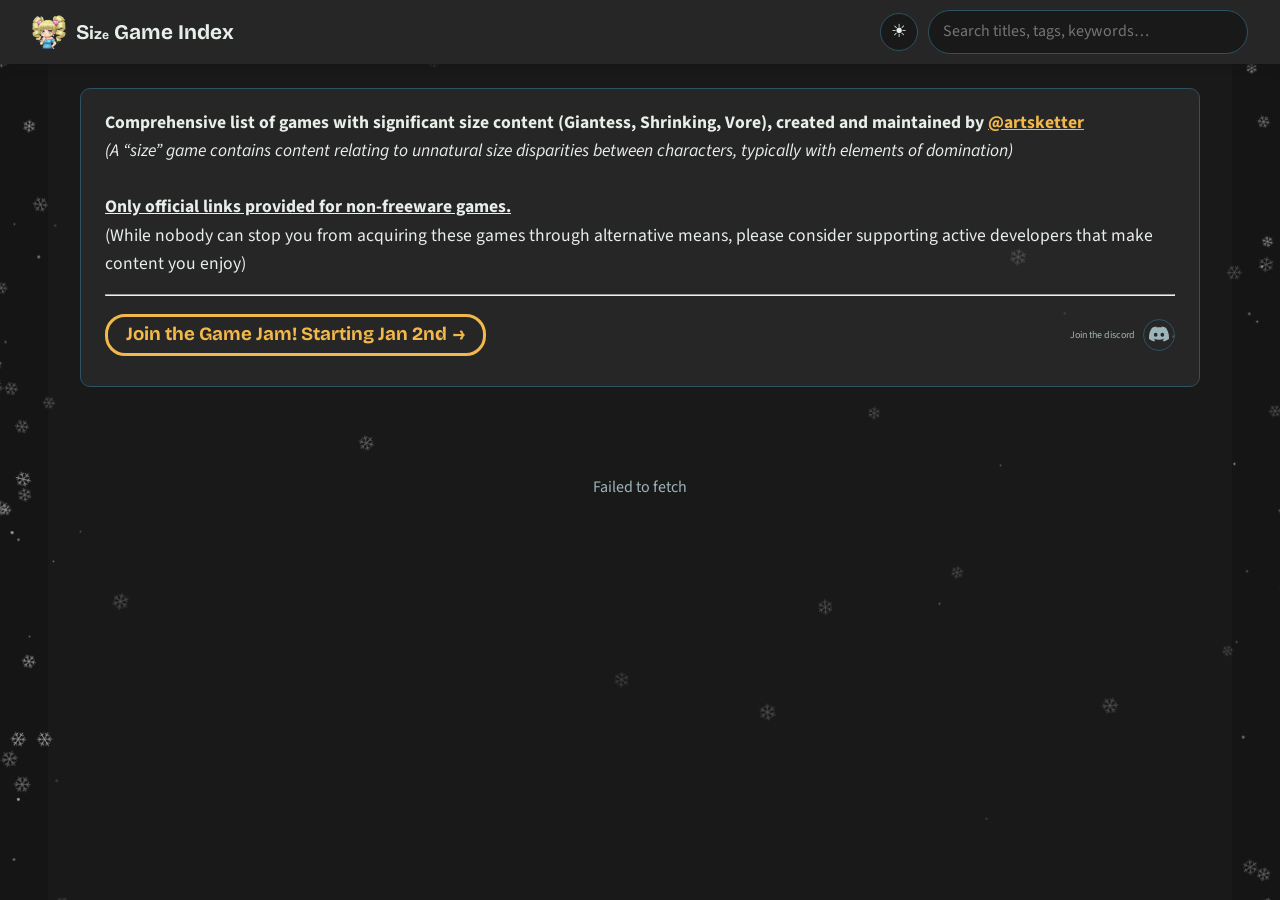
<file: index.html>
<!DOCTYPE html>
<html lang="en">
<head>
<meta charset="utf-8">
<meta name="viewport" content="width=device-width, initial-scale=1">
<meta property="og:type" content="website">
<meta property="og:site_name" content="Size Game Index, created by @artsketter">
<meta property="og:title" content="Size Game Index">
<meta property="og:description" content="Comprehensive index of games with significant size content.
(A “size” game contains content relating to unnatural size disparities between characters, typically with elements of domination)">
<meta property="og:url" content="https://sizegameindex.fyi/">
<meta property="og:image" content="https://sizegameindex.fyi/images/sizegamelogo1.png">
<meta property="og:image:width" content="366px">
<meta property="og:image:height" content="216px">
  
<meta name="twitter:card" content="summary_large_image">
<meta name="theme-color" content="#262626">
<title>Size Game Index</title>
<link rel="icon" href="images/tthinkCrop.png">
  
<script>try{document.documentElement.dataset.theme=localStorage.getItem('theme')||'dark'}catch(e){}</script>
<link rel="stylesheet" href="css/style.css">
</head>
<body>
<header class="navbar">
  <a class="brand" href="index.html" id="brand"><img src="images/tthinkCrop.png" alt="" width="34" height="34"><span><span class="shrink"><span style="--i:0">S</span><span style="--i:1">i</span><span style="--i:2">z</span><span style="--i:3">e</span></span> Game Index</span></a>
<div class="nav-right">
  <button id="themeToggle" class="theme-toggle" type="button" aria-label="Toggle dark mode"></button>
  <input id="search" type="search" placeholder="Search titles, tags, keywords…" aria-label="Search games">
</div>
</header>
<main id="home">
  <section class="intro">
    <p><strong>Comprehensive list of games with significant size content (Giantess, Shrinking, Vore), created and maintained by <a href="https://x.com/artsketter" target="_blank" rel="noopener" class="glow-link">@artsketter</a></strong><br>
      <i>(A “size” game contains content relating to unnatural size disparities between characters, typically with elements of domination)</i><br><br>
      <strong><u>Only official links provided for non-freeware games. </u></strong><br>
      (While nobody can stop you from acquiring these games through alternative means, please consider supporting active developers that make content you enjoy)</p>
    <hr>
    <div class="flex-row">
      <div class="questionnaire">
        <h3><a href=https://itch.io/jam/size-game-index-jam-1 target="_blank" class="glow-link">Join the Game Jam! Starting Jan 2nd</a></h3>
      </div>
      <div class="social">
        Join the discord
        <a href="https://discord.gg/FQkpmfzzVd" target="_blank" rel="noopener" class="discord">
          <svg viewBox="0 0 24 24" width="20" height="20" fill="currentColor" aria-hidden="true"><path d="M20.317 4.3698a19.7913 19.7913 0 00-4.8851-1.5152.0741.0741 0 00-.0785.0371c-.211.3753-.4447.8648-.6083 1.2495-1.8447-.2762-3.68-.2762-5.4868 0-.1636-.3933-.4058-.8742-.6177-1.2495a.077.077 0 00-.0785-.037 19.7363 19.7363 0 00-4.8852 1.515.0699.0699 0 00-.0321.0277C.5334 9.0458-.319 13.5799.0992 18.0578a.0824.0824 0 00.0312.0561c2.0528 1.5076 4.0413 2.4228 5.9929 3.0294a.0777.0777 0 00.0842-.0276c.4616-.6304.8731-1.2952 1.226-1.9942a.076.076 0 00-.0416-.1057c-.6528-.2476-1.2743-.5495-1.8722-.8923a.077.077 0 01-.0076-.1277c.1258-.0943.2517-.1923.3718-.2914a.0743.0743 0 01.0776-.0105c3.9278 1.7933 8.18 1.7933 12.0614 0a.0739.0739 0 01.0785.0095c.1202.099.246.1981.3728.2924a.077.077 0 01-.0066.1276 12.2986 12.2986 0 01-1.873.8914.0766.0766 0 00-.0407.1067c.3604.698.7719 1.3628 1.225 1.9932a.076.076 0 00.0842.0286c1.961-.6067 3.9495-1.5219 6.0023-3.0294a.077.077 0 00.0313-.0552c.5004-5.177-.8382-9.6739-3.5485-13.6604a.061.061 0 00-.0312-.0286zM8.02 15.3312c-1.1825 0-2.1569-1.0857-2.1569-2.419 0-1.3332.9555-2.4189 2.157-2.4189 1.2108 0 2.1757 1.0952 2.1568 2.419 0 1.3332-.9555 2.4189-2.1569 2.4189zm7.9748 0c-1.1825 0-2.1569-1.0857-2.1569-2.419 0-1.3332.9555-2.4189 2.1569-2.4189 1.2108 0 2.1757 1.0952 2.1568 2.419 0 1.3332-.946 2.4189-2.1568 2.4189Z"/></svg>
        </a>
      </div>
    </div>
    <nav class="tabs" id="tabs" aria-label="Sorting modes"></nav>
    <div id="filterPanel" class="filter-panel" hidden></div>
  </section>
  <section id="gallery" class="gallery" aria-live="polite"></section>
  <p id="empty" class="empty" hidden>No games match. Clear the search or adjust your filters.</p>
</main>
<script src="js/config.js"></script>
<script src="js/app.js"></script>
<script src="js/snow.js"></script>
<!-- GoatCounter Web Analytics --><script data-goatcounter="https://sizegameindex.goatcounter.com/count" async src="//gc.zgo.at/count.js"></script>
<!-- Cloudflare Web Analytics --><script type='module' src='https://static.cloudflareinsights.com/beacon.min.js' data-cf-beacon='{"token": "d4bbccc400984b8cb909c00af7efe438"}'></script>
</body>
</html>
</file>
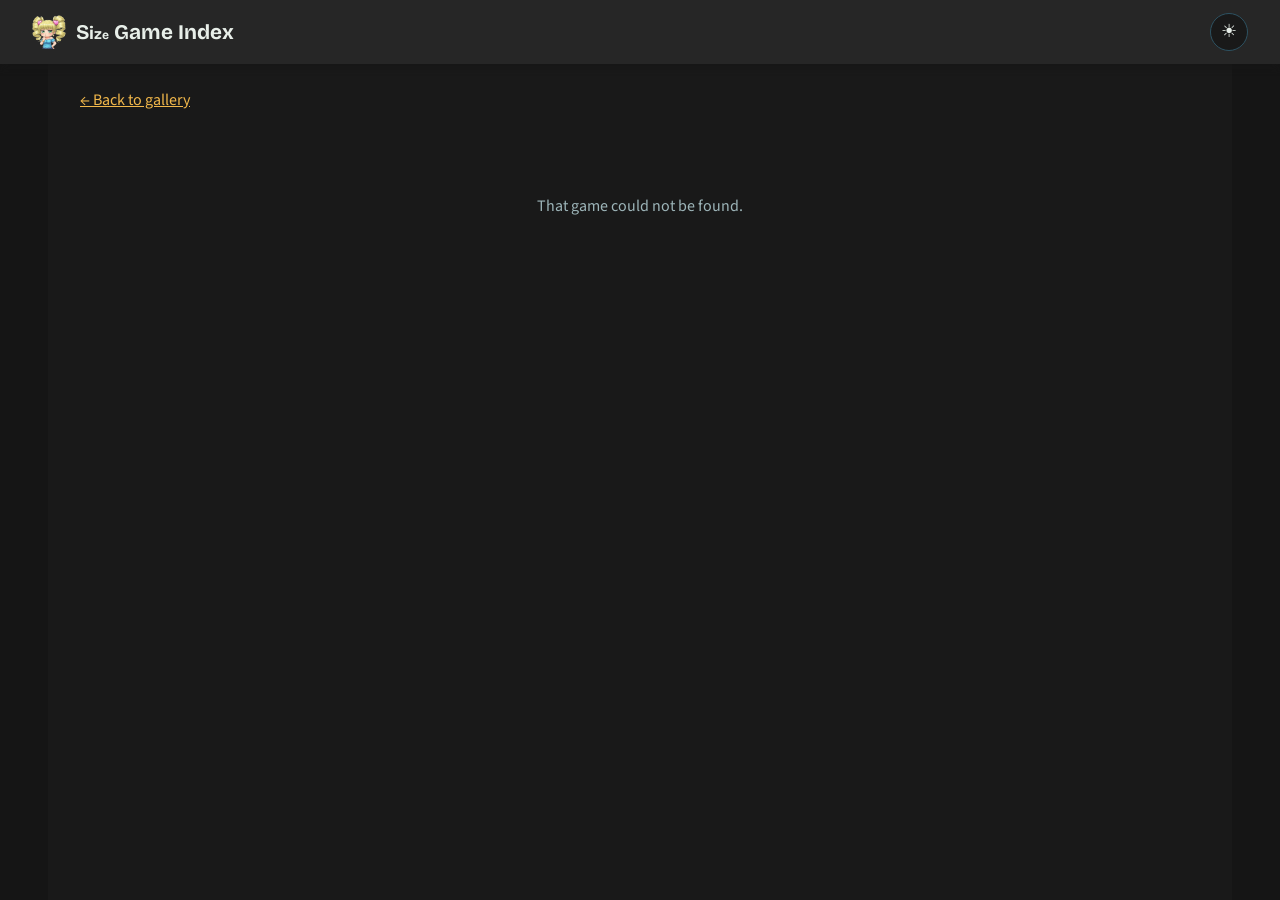
<file: game.html>
<!DOCTYPE html>
<html lang="en">
<head>
<meta charset="utf-8">
<meta name="viewport" content="width=device-width, initial-scale=1">
<title>Game – Size Game Index</title>
<link rel="icon" href="images/tthinkCrop.png">
  
<script>try{document.documentElement.dataset.theme=localStorage.getItem('theme')||'dark'}catch(e){}</script>
<link rel="stylesheet" href="css/style.css">
</head>
<body>
<header class="navbar">
  <a class="brand" href="index.html"><img src="images/tthinkCrop.png" alt="" width="34" height="34"><span><span class="shrink"><span style="--i:0">S</span><span style="--i:1">i</span><span style="--i:2">z</span><span style="--i:3">e</span></span> Game Index</span></a>
  <button id="themeToggle" class="theme-toggle" type="button" aria-label="Toggle dark mode"></button>
</header>
<main id="game" class="game"></main>
<script src="js/config.js"></script>
<script src="js/app.js"></script>
<script data-goatcounter="https://sizegameindex.goatcounter.com/count" data-goatcounter-settings='{"no_onload":true}' async src="//gc.zgo.at/count.js"></script>
</body>
</html>
</file>
<file: css/style.css>
@import url('https://fonts.googleapis.com/css2?family=Bricolage+Grotesque:wght@500;700&family=Source+Sans+3:wght@400;600&display=swap');

/* theme */
:root{
  color-scheme:dark;
  --bg:#151515;--content:#191919;--panel:#262626;--panel2:#1f3d4a;--line:#2d5262;
  --text:#e8efe9;--muted:#9db5b9;--accent:#f2b84b;
  --good:#7fd1a0;--bad:#ef7d6a;--ink:#10222b;--r:10px;--shadow:#151515;
  --head:'Bricolage Grotesque','Trebuchet MS',sans-serif;
  --body:'Source Sans 3','Segoe UI',Helvetica,Arial,sans-serif;
  --nav:64px}
:root[data-theme="light"]{
  color-scheme:light;
  --bg:#efefef;--content:#ffffff;--panel:#e9edc9;--panel2:#F6F7F8;--line:#d6cfbd;
  --text:#1d2b30;--muted:#5d6e72;--accent:#b9770e;--bad:#c0392b;--shadow:#c3c3c3;}

/* base */
*{box-sizing:border-box}
html{scroll-padding-top:var(--nav)}
body{margin:0;background:var(--bg);color:var(--text);font:400 1rem/1.6 var(--body)}
a{color:var(--accent)}
:focus-visible{outline:2px solid var(--accent);outline-offset:2px}
h1,h2,h3{font-family:var(--head);line-height:1.15;margin:0}

/* navbar */
.navbar{position:sticky;top:0;z-index:50;height:var(--nav);display:flex;align-items:center;justify-content:space-between;gap:1rem;padding:0 clamp(.75rem,3vw,2rem);background:var(--panel);filter: drop-shadow(0 2px 4px var(--shadow))}
.brand{display:flex;align-items:center;gap:.6rem;text-decoration:none;color:var(--text);font:700 1.3rem var(--head)}
.shrink span{font-size:calc(1em - var(--i) * .14em)}
.navbar input,.navsearch input{width:min(320px,48vw);padding:.5rem .9rem;border-radius:999px;border:1px solid var(--line);background:var(--content);color:var(--text);font:inherit}
.nav-right{display:flex;align-items:center;gap:.6rem}
.theme-toggle{width:2.4rem;height:2.4rem;border-radius:50%;border:1px solid var(--line);background:var(--content);color:var(--text);font-size:1.1rem;cursor:pointer}
.theme-toggle:hover{border-color:var(--accent)}

/* home: intro */
main{width:min(1280px,calc(100% - 2 * clamp(.5rem,4vw,3rem)));margin:0 auto;min-height:calc(100vh - var(--nav));background:var(--content);padding:1.5rem clamp(.75rem,3vw,2rem) 4rem}
.intro{background:var(--panel);border:1px solid var(--line);border-radius:var(--r);padding:1.25rem 1.5rem;margin-bottom:1.5rem}
.intro p{margin:0 0 1rem;max-width:1000ch;font-size:1.1rem}
.intro .intro-top{display:flex;justify-content:space-between;align-items:center;gap:1rem;margin-bottom:1rem}
.intro .intro-top p{margin:0}
.flex-row{display:flex;align-items:center;gap:1.5rem;padding:10px 0}
.questionnaire{flex:1}
.questionnaire h3:hover{animation-play-state:paused}
.questionnaire h3 a{
  display:inline-block;padding:.45rem 1.1rem;border-radius:20px;text-align: center;
  background:var(--panel);color:var(--accent);text-decoration:none;border: solid;border-color:var(--accent);
  animation:ring 2s ease-out infinite;
}
.questionnaire h3 a:hover{animation-play-state:paused;background-color: var(--bg)}
.questionnaire h3 a::after{content:"→";margin-left:.4rem;display:inline-block;transition:transform .2s}
.questionnaire h3 a:hover::after{transform:translateX(4px)}
@keyframes ring{
  0%{box-shadow:0 0 0 0 color-mix(in srgb,var(--accent) 55%,transparent)}
  70%,100%{box-shadow:0 0 0 12px transparent}
}

/* social icons */
.social{display:flex;gap:.5rem;flex-shrink:0;align-items:center;color:var(--muted);font-size:10px}
.social a{display:grid;place-items:center;width:2rem;height:2rem;padding-bottom:1px;border-radius:50%;border:1px solid var(--line);color:var(--muted)}
.social a:hover{color:var(--accent);border-color:var(--accent)}
.discord{animation:shake 3.4s linear infinite}
@keyframes shake{
  0%{transform:rotate(-15deg)}
  2%{transform:rotate(15deg)}
  4%,12%{transform:rotate(-18deg)}
  6%,14%{transform:rotate(18deg)}
  8%{transform:rotate(-22deg)}
  10%{transform:rotate(22deg)}
  16%{transform:rotate(-12deg)}
  18%{transform:rotate(12deg)}
  20%,100%{transform:rotate(0deg)}
}

/* tabs and filters */
.tabs{display:flex;flex-direction:column;gap:.5rem}
.tabs button{font:600 .9rem var(--body);color:var(--muted);background:none;border:1px solid transparent;border-radius:6px;padding:.35rem .8rem;cursor:pointer}
.tabs button:hover{color:var(--text)}
.tabs button.on{color:var(--bg);background:var(--accent)}
.tabs-row{display:flex;flex-wrap:wrap;align-items:center;gap:.35rem}
.tabs-right{margin-left:auto;display:flex;align-items:center;gap:.35rem}
.tabs .favtab{border-color:var(--line)}
.tabs button.filters{margin-left:0;border-color:var(--line)}
.tabs button.filters.on{background:var(--panel2);color:var(--accent);border-color:var(--accent)}
.tabs .tablink{font:600 .9rem var(--body);color:var(--accent);text-decoration:none;white-space:nowrap;border:1px solid var(--accent);border-radius:6px;padding:.35rem .8rem}
.tabs .tablink:hover{background:var(--accent);color:var(--ink)}
/* selected filters list */
.active-filters{align-self:flex-end;max-width:min(100%,520px);padding:.5rem .8rem;border:1px solid var(--line);border-radius:8px;background:var(--content);font-size:.88rem}
.af-head{display:flex;align-items:baseline;gap:.7rem;margin-bottom:.3rem}
.af-head small{color:var(--muted)}
.af-head .af-count{margin-left:auto;color:var(--accent);font-weight:600}
.af-row{display:flex;flex-wrap:wrap;align-items:center;gap:.3rem;margin-top:.25rem}
.af-row b{color:var(--muted);font-weight:600;margin-right:.2rem}
.active-filters .chip.inc{border-color:var(--good);color:var(--good)}
.active-filters .chip.inc::before{content:"+ "}
.active-filters .chip.exc{border-color:var(--bad);color:var(--bad);text-decoration:line-through}
.active-filters .chip.exc::before{content:"− ";text-decoration:none;display:inline-block}
.active-filters .chip:hover{background:color-mix(in srgb,currentColor 15%,var(--panel2))}

.tabsep{width:1px;align-self:stretch;margin:.25rem .3rem;background:var(--line)}
.filter-panel{margin-top:1rem;padding-top:1rem;border-top:1px dashed var(--line)}
.filter-head{display:flex;justify-content:space-between;align-items:flex-start;gap:1rem;margin-bottom:.8rem}
.filter-head small{display:block;color:var(--muted);margin:0}
.filter-head button{flex-shrink:0;white-space:nowrap;background:none;border:0;color:var(--accent);cursor:pointer;font:inherit;font-size:.9rem;text-decoration:underline}
.fsec{margin-bottom:1rem}
.fsec h3{font-size:.95rem;color:var(--muted);margin-bottom:.4rem}
.chips{display:flex;flex-wrap:wrap;gap:.4rem}
.chip{display:inline-block;font-size:.82rem;padding:.1rem .6rem;border-radius:999px;background:var(--panel2);color:var(--text);border:1px solid var(--line)}
button.chip{cursor:pointer;font-family:inherit}
button.chip.inc{border-color:var(--good);color:var(--good)}
button.chip.inc::before{content:"+ "}
button.chip.exc{border-color:var(--bad);color:var(--bad);text-decoration:line-through}
button.chip.exc::before{content:"− ";text-decoration:none;display:inline-block}
.chip.tip::after{text-decoration:none}
.checks{display:flex;flex-wrap:wrap;gap:.5rem 1.5rem}


/* gallery cards */
.gallery{display:grid;grid-template-columns:repeat(auto-fill,minmax(250px,1fr));gap:1.25rem}
.card{position:relative;display:flex;flex-direction:column;background:var(--panel);border:1px solid var(--line);border-radius:var(--r);overflow:hidden;text-decoration:none;color:var(--text)}
.card:hover{border-color:var(--accent)}
.thumb{position:relative;overflow:hidden;aspect-ratio:16/10;background:var(--panel2) center/cover no-repeat}
.thumb.none::after{content:"No image";position:absolute;inset:0;display:grid;place-items:center;color:var(--muted)}
.played{position:absolute;top:-1px;left:0;width:56px;height:56px;padding:10px 0 0 10px;background:var(--panel);color:var(--accent);clip-path:polygon(0 0,100% 0,0 100%);font:600 1rem/1 var(--body);font-size: 20px;}
.new-badge{position:absolute;top:.5rem;right:.5rem;padding:.15rem .6rem;border-radius:999px;font:700 .75rem/1.4 var(--body);letter-spacing:.02em;color:var(--accent);box-shadow:0 2px 6px rgba(0,0,0,.35)}
.new-badge.game, .new-badge.update{background:var(--panel)}
@media(prefers-reduced-motion:no-preference){.new-badge{animation:badge-pop .45s cubic-bezier(.3,1.5,.5,1) both}}
@keyframes badge-pop{from{opacity:0;transform:scale(.4)}to{opacity:1;transform:none}}
.card .body{flex:1;padding:.8rem 1rem 1rem;display:flex;flex-direction:column;gap:.5rem}
.card .body > :last-child{margin-top:auto}
.card h3{font-size:1.15rem}
.title-row{display:flex;align-items:baseline;justify-content:space-between;gap:.5rem}
.fav-heart{flex-shrink:0;color:var(--accent);font-size:1.05rem;line-height:1}
.card .sum{color:var(--muted);font-size:.9rem;margin:0;display:-webkit-box;-webkit-line-clamp:2;-webkit-box-orient:vertical;overflow:hidden}
.meta{font-size:.88rem}
.meta span{color:var(--muted);margin-right:.35rem}
.meta span.boxed{border:1px solid var(--line);border-radius:4px;padding:0 .4rem;font-size:.8rem}
.meta span.engine{background:#c0392b;color:#fff;font-weight:600;font-size:.8rem;padding:.05rem .55rem;border-radius:4px;margin:0}
.meta.split{display:flex;justify-content:space-between;align-items:center;gap:.5rem}
.meta.flagrow{display:flex;justify-content:flex-end}
.meta.hang{display:flex;align-items:flex-start;gap:.4rem}
.meta.hang > span{flex-shrink:0;margin:0}
.hang-text{min-width:0;white-space:pre-line;overflow-wrap:anywhere}
.flags{display:inline-flex;flex-wrap:wrap;gap:.3rem;align-items:center}
.flags img{display:block;border-radius:2px;box-shadow:0 0 0 1px rgba(255,255,255,.15)}
.empty{text-align:center;color:var(--muted);padding:3rem 0}

/* corner ribbon */
.flag.score{
  --d:0s;
  position:absolute;top:34px;left:-37px;width:170px;height:1.7rem;
  transform:rotate(-45deg);
  text-align:center;white-space:nowrap;
  font:700 .75rem/1.rem var(--body);letter-spacing:.02em;color:var(--accent);font-weight: bold;
  background:
    linear-gradient(110deg,transparent 40%,rgba(194,155,12,.75) 50%,transparent 60%) 100% 0 / 250% 100% no-repeat,
    var(--panel);
  outline:1px solid var(--line);
  box-shadow:0 2px 5px rgba(0,0,0,.35);
  animation:flag-glint 3s ease-in-out var(--d) infinite;
}
@keyframes flag-glint{
  0%{background-position:100% 0,0 0}
  35%,100%{background-position:0 0,0 0}
}
.flag.score::before,
.flag.score::after{
  --o:var(--line);
  content:"✦";position:absolute;color:var(--accent);line-height:1;opacity:0;pointer-events:none;
  text-shadow:
    -.7px -.7px 0 var(--o),  0 -.7px 0 var(--o),  .7px -.7px 0 var(--o),
    -.7px  0    0 var(--o),                       .7px  0    0 var(--o),
    -.7px  .7px 0 var(--o),  0  .7px 0 var(--o),  .7px  .7px 0 var(--o);
}
.flag.score::before{top:-.5rem;left:22%;font-size:.7rem;animation:flag-twinkle 3s ease-in-out var(--d) infinite}
.flag.score::after{bottom:-.45rem;right:22%;font-size:.55rem;animation:flag-twinkle 3s ease-in-out calc(var(--d) + .3s) infinite}
@keyframes flag-twinkle{
  0%,30%,100%{opacity:0;transform:scale(0) rotate(0deg)}
  40%{opacity:1;transform:scale(1.2) rotate(45deg)}
  52%{opacity:0;transform:scale(.3) rotate(90deg)}
}

/* loading */
.loading{grid-column:1/-1;display:flex;align-items:center;justify-content:center;gap:.8rem;padding:4rem 0;color:var(--muted)}
.spinner{width:1.6rem;height:1.6rem;border:3px solid var(--line);border-top-color:var(--accent);border-radius:50%;animation:spin .8s linear infinite}
@keyframes spin{to{transform:rotate(360deg)}}

/* game scores */
.chain{position:relative;display:inline-flex;height:24px;vertical-align:middle}
.chain::before{content:"";position:absolute;left:12px;right:12px;top:50%;height:2px;margin-top:-1px;background:var(--line)}
.chain i{position:relative;width:24px;height:24px;display:grid;place-items:center}
.chain i::after{content:"";width:var(--d);height:var(--d);border-radius:50%;background:var(--panel);border:2px solid var(--line)}
.chain i:nth-child(1){--d:6px}
.chain i:nth-child(2){--d:7.5px}
.chain i:nth-child(3){--d:9px}
.chain i:nth-child(4){--d:10.5px}
.chain i:nth-child(5){--d:12px}
.chain i.on::after{width:calc(var(--d)*1.2);height:calc(var(--d)*1.2);background:var(--accent);border-color:var(--accent);box-shadow:0 0 0 3px var(--panel),0 0 0 4px var(--accent)}
.ring{vertical-align:middle}
.ring circle{fill:none;stroke:var(--line);stroke-width:5}
.ring circle.f{stroke:var(--accent)}
.rate{display:flex;flex-wrap:wrap;gap:.4rem 1.5rem;font-size:.9rem;color:var(--muted)}
.rate span{display:inline-flex;align-items:center;gap:.5rem}

/* tooltips */
.tip{position:relative;cursor:help}
.tip::after{content:attr(data-tip);position:absolute;left:0;bottom:calc(100% + 8px);width:max-content;max-width:260px;white-space:pre-line;background:#0b171d;color:#e8efe9;border:1px solid var(--line);border-radius:6px;padding:.5rem .7rem;font-size:.85rem;line-height:1.4;box-shadow:0 6px 18px rgba(0,0,0,.4);opacity:0;visibility:hidden;transform:translateY(4px);transition:opacity .15s,transform .15s;pointer-events:none;z-index:20}
.tip:hover::after,.tip:focus::after{opacity:1;visibility:visible;transform:none}
.tip:nth-child(n+3)::after{left:auto;right:0}

/* game page */
.game .top{display:flex;flex-wrap:wrap;align-items:baseline;gap:.5rem 1rem;margin-bottom:1.25rem}
.game h1{font-size:clamp(1.8rem,4vw,2.6rem)}
.orig{color:var(--muted);font-size:1.1rem}
.layout{display:grid;grid-template-columns:minmax(0,3fr) minmax(0,2fr);gap:2rem}
@media(max-width:820px){.layout{grid-template-columns:1fr}}
.stage{aspect-ratio:16/10;background:var(--panel) center/contain no-repeat;border:1px solid var(--line);border-radius:6px}
.stage-wrap{position:relative}
.stage-nav{position:absolute;top:1px;bottom:1px;width:2.4rem;display:grid;place-items:center;padding:0 0 .15rem;border:0;background:color-mix(in srgb,var(--panel) 55%,transparent);color:var(--text);font-size:1.8rem;line-height:1;cursor:pointer;opacity:0;pointer-events:none;transition:opacity .15s,background-color .15s}
.stage-wrap:hover .stage-nav,.stage-wrap:has(.stage-nav:focus-visible) .stage-nav{opacity:.6;pointer-events:auto}
.stage-wrap .stage-nav:hover,.stage-wrap .stage-nav:focus-visible{opacity:1;background:color-mix(in srgb,var(--panel) 85%,transparent);color:var(--accent)}
.stage-nav.prev{left:1px;border-radius:5px 0 0 5px}
.stage-nav.next{right:1px;border-radius:0 5px 5px 0}
@media(hover:none){.stage-nav{opacity:.6;pointer-events:auto}}
.strip{display:flex;flex-wrap:wrap;justify-content:center;gap:.5rem;margin-top:.3rem;margin-bottom:.3rem}
.strip button{width:80px;aspect-ratio:16/10;border:2px solid var(--line);border-radius:2px;background:var(--panel) center/cover;cursor:pointer;padding:0}
.strip button.on{border-color:var(--accent)}
.panel{background:var(--panel);border:1px solid var(--line);border-radius:var(6px);padding:1rem 1.25rem;margin-bottom:1rem}
.panel h2{font-size:1.05rem;margin-bottom:.5rem}
.panel p{margin:.3rem 0;white-space:pre-line}
dl{display:grid;grid-template-columns:max-content 1fr;gap:.35rem 1rem;margin:0}
dt{color:var(--muted)}
dd{margin:0}
.links{display:flex;flex-wrap:wrap;gap:.5rem}
.btn{display:inline-block;padding:.45rem 1rem;border-radius:6px;background:var(--accent);color:var(--bg);font-weight:600;text-decoration:none}
.btn.alt{background:none;color:var(--accent);border:1px solid var(--accent)}
.check{display:flex;align-items:center;gap:.6rem;font-weight:600;cursor:pointer}
.check input{width:1.2rem;height:1.2rem;accent-color:var(--good)}
.check-note{display:block;margin-top:.35rem;color:var(--muted);font-size:.7rem;line-height:1.4}
.back{display:inline-block;margin-bottom:1rem}
.multiline{white-space:pre-line}
/* clickable tag links */
a.chip-link{text-decoration:none;transition:background-color .15s,border-color .15s}
a.chip-link:hover,a.chip-link:focus-visible{background:color-mix(in srgb,var(--accent) 18%,var(--panel2));border-color:var(--accent)}
a.chip-link.tip{cursor:pointer}

/* score info */
.panel.scores{position:relative;padding-bottom:2.4rem}
.info-btn{position:absolute;right:.6rem;bottom:.6rem;width:1.5rem;height:1.5rem;padding:0;border-radius:50%;border:1px solid var(--line);background:var(--bg);color:var(--muted);font:700 .8rem/1 var(--head);cursor:pointer}
.info-btn:hover,.info-btn[aria-expanded="true"]{color:var(--accent);border-color:var(--accent)}
.score-info{position:fixed;top:var(--nav);right:0;bottom:0;width:min(340px,90vw);overflow-y:auto;z-index:40;background:var(--panel);border-left:1px solid var(--line);padding:1.25rem 1.25rem 2rem;box-shadow:-6px 0 18px rgba(0,0,0,.35)}
.score-info[hidden]{display:none}
.score-info h2{font-size:1.2rem;margin-bottom:1rem;padding-right:2rem}
.score-info h3{font-size:1rem;color:var(--accent);margin:1rem 0 .3rem}
.score-info p{margin:0;white-space:pre-line;font-size:.95rem}
.score-info .close{position:absolute;top:.6rem;right:.7rem;background:none;border:0;color:var(--muted);font-size:1.5rem;line-height:1;cursor:pointer}
.score-info .close:hover{color:var(--accent)}

/* anims */
@media(prefers-reduced-motion:no-preference){.card{transition:border-color .15s}}
@media(prefers-reduced-motion:reduce){
  .discord,.flag.score,.flag.score::before,.flag.score::after{animation:none}
  .spinner{animation-duration:2.4s}
}

/* snow */
.snow{position:fixed;inset:0;width:100%;height:100%;pointer-events:none;z-index:45}
</file>
